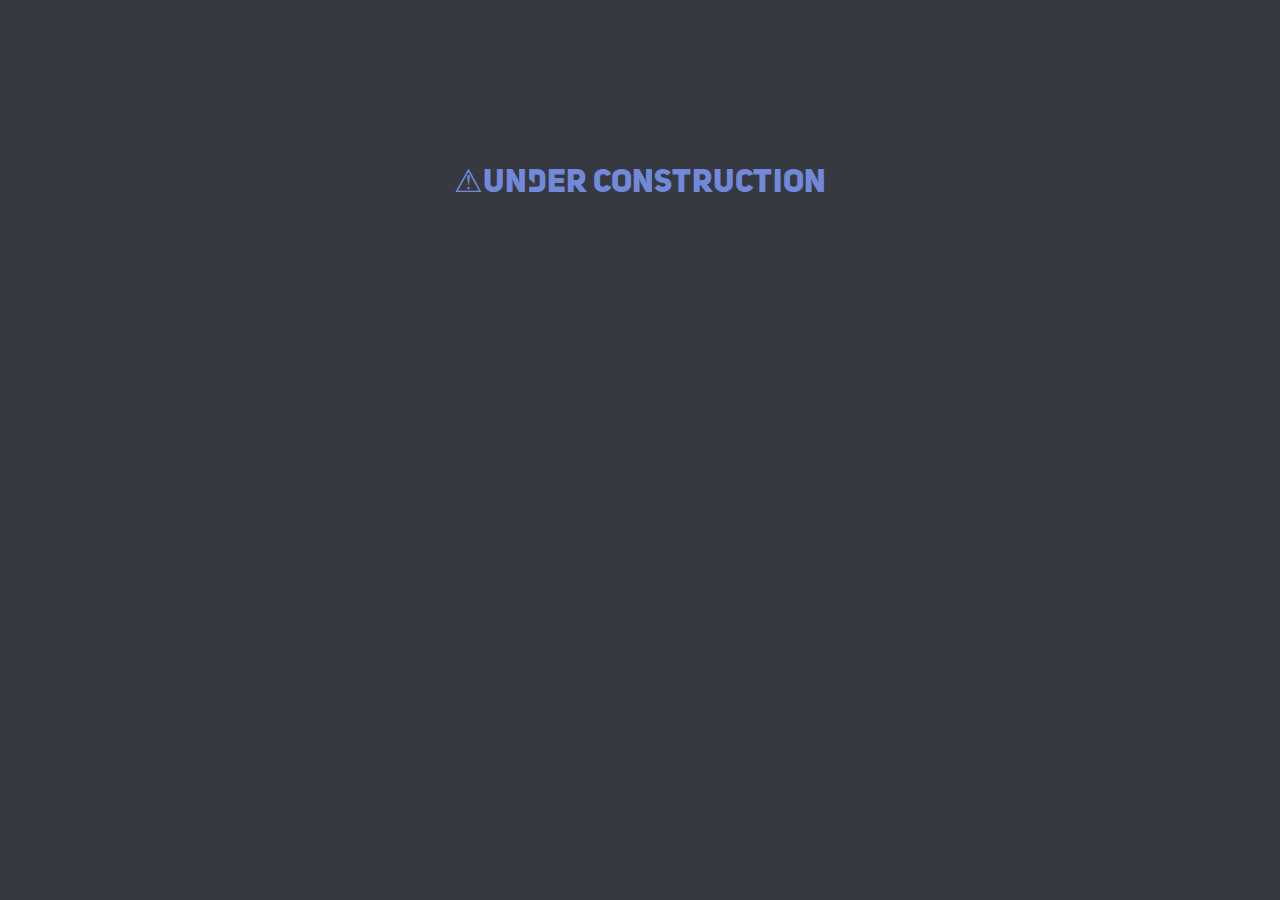
<file: index.html>
<!DOCTYPE html>
<html>
	<head>
		<title>Moyaiu</title>
		<meta charset="utf-8" />
		<meta name="viewport" content=" width=device-width, initial-scale=1" />
		<meta
			http-equiv="X-UA-Compatible"
			content="IE=edge"
			SameSite="strict"
		/>
		<meta property="og:url" content="https://moyaiu.github.io/" />
		<meta property="og:type" content="website" />
		<meta
			name="description"
			content="The official website for moyaiu, the discord bot."
		/>
		<meta property="og:title" content="Moyaiu Bot" />
		<meta property="og:description" content="the greatest stone" />
		<meta property="og:locale" content="en_US" />
		<meta property="og:image" content="/img/logo" />
		<meta property="og:color" content="#7289da" />
		<link rel="manifest" href="./manifest.json" />
		<link rel="shortcut icon" type="image/png" href="img/logo.png" />
		<link rel="stylesheet" type="text/css" href="style.css" />
		<link style="font-family: text" rel="stylesheet" />
		<link style="font-family: text" rel="stylesheet" />
		<script
			src="https://twemoji.maxcdn.com/v/latest/twemoji.min.js"
			crossorigin="anonymous"
		></script>
		<script>
			window.onload = function () {
				twemoji.parse(document.body, { folder: "svg", ext: ".svg" })
			}
		</script>
	</head>
	<body>
		<!--		<header>
			<div id="logo">
				<a href="/"><img src="/img/logo.png" alt="Moyaiu Logo" /></a>
			</div>
			<nav id="main-nav">
				<ul>
					<li style="list-style: none">
						<a href="/news" style="font-family: discord">NEWS</a>
					</li>
					<li style="list-style: none">
						<a
							href="https://discord.gg/jsmDKRBq5b"
							style="font-family: discord"
							>Support</a
						>
					</li>
					<li style="list-style: none">
						<a
							href="https://canary.discord.com/api/oauth2/authorize?client_id=919123280705757204&permissions=8&scope=bot%20applications.commands"
							style="font-family: discord; color: #43b581"
							>INVITE</a
						>
					</li>
				</ul>
			</nav>
			<h1 style="pointer-events: none; font-family: discord">MOYAIU</h1>
		</header>
		<section id="home">
			<h1 class="moyaiu_title" style="font-family: discord">MOYAIU</h1>
			<h2 id="moyaiu_subtitle" style="font-family: discord">
				the greatest stone
			</h2>
		</section>
		<a
			class="btn"
			id="greenbtn"
			style="margin-left: 30%; top: 32px; position: relative"
			href="https://canary.discord.com/api/oauth2/authorize?client_id=919123280705757204&permissions=8&scope=bot%20applications.commands"
			>Invite</a
		><a
			class="btn"
			id="graybtn"
			style="margin-left: 60%; bottom: 34px"
			href="#cmds"
			>Features</a
		>
		<div class="ad">
			<p>✅Fun Commands</p>
			<p>✅Music</p>
			<p>✅Level System</p>
			<p>✅Slash Commands</p>
			<p>✅Moyai</p>
			<p>✅Unique Stuff</p>
			<p>❌Paywalls/Premium</p>
		</div>
		<br /><br /><br /><br /><br />
		<section id="cmds">
			<h1 class="website_title" style="font-family: discord">Features</h1>
			<hr id="defaultSep" />
			<h2 style="font-family: discord">music</h2>
			<li>Music Filters</li>
			<li>Volume control up to 500%</li>
			<li>Minimal lag</li>
			<br />
		</section>
		<hr id="defaultSep" />
		<section id="about"></section>
		<section id="cmds">
			<h1 class="website_title" style="font-family: discord">Commands</h1>
			<h3 style="font-family: discord">Music</h3>
			<p>
				autoplay, back, clear-queue, filter, leave, loop, musicsearch,
				nowplaying, pause, play, queue, remove, resume, seek, skip,
				stop, volume
			</p>
			<h3 style="font-family: discord">Fun</h3>
			<p>
				8ball, dumb, eject, gamer, hack, penis, say, sussyrate, tell,
				socialcredit
			</p>
			<h3 style="font-family: discord">Misc</h3>
			<p>avatar, help, info, invite, server, suggestion, vote</p>
			<h3 style="font-family: discord">Moderation</h3>
			<p>clear, slowmode</p>
			<h3 style="font-family: discord">Level</h3>
			<p>leaderboard, rank, setlevel</p>
		</section>
		<hr id="defaultSep" />
		<section id="cmds">
			<h1 class="website_title" style="font-family: discord">Filters</h1>
			<p>
				8D, Haas, Treble, Vibrato, Karaoke, Mcompand, Subboost,
				Vaporwave, Daycore, Surrounding, Compressor, Softlimiter,
				Chorus2d, Fadein, Ultrabass, Echo, Earrape, Gate, Phaser,
				Tremolo, Reverse, Flanger, Pulsator, Bassboost, Nightcore,
				Normalizer, Mono, Expander, Chorus, Chorus3d, 3D, High, Robot
			</p>
		</section>
		<hr id="defaultSep" />
		<h1 class="website_title" style="font-family: discord">become moyai</h1>
		<div class="buttonContainer">
			<a
				class="inviteLink"
				href="https://canary.discord.com/api/oauth2/authorize?client_id=919123280705757204&permissions=8&scope=bot%20applications.commands"
			>
				<button
					type="button"
					class="btn sizeMedium"
					id="greenbtn"
					href="https://canary.discord.com/api/oauth2/authorize?client_id=919123280705757204&permissions=8&scope=bot%20applications.commands"
				>
					Invite
				</button>
			</a>
		</div>
		<br />
		<br />
		<br />
		<footer>
			<style>
				footer {
					background-color: #292b2f;
				}
			</style>

			<br />
			<h4
				style="
					font-family: discord;
					color: #7d92dd;
					bottom: 50%;
					position: relative;
					text-align: center;
				"
			>
				Other Projects
			</h4>
			<li style="list-style: none; text-align: center">
				<a href="https://github.com/moyaiu/OldCord">OldCord</a>
			</li>
			<li style="list-style: none; text-align: center">
				<a href="https://github.com/moyaiu/moyaiu-game">Moyaiu Game</a>
			</li>
			<p id="copyright" style="pointer-events: none">
				&copy; 2021 - 2022 Moyaiu Inc.
			</p>
		</footer>
	-->
		<h1>⚠Under Construction</h1>
	</body>
</html>
</file>
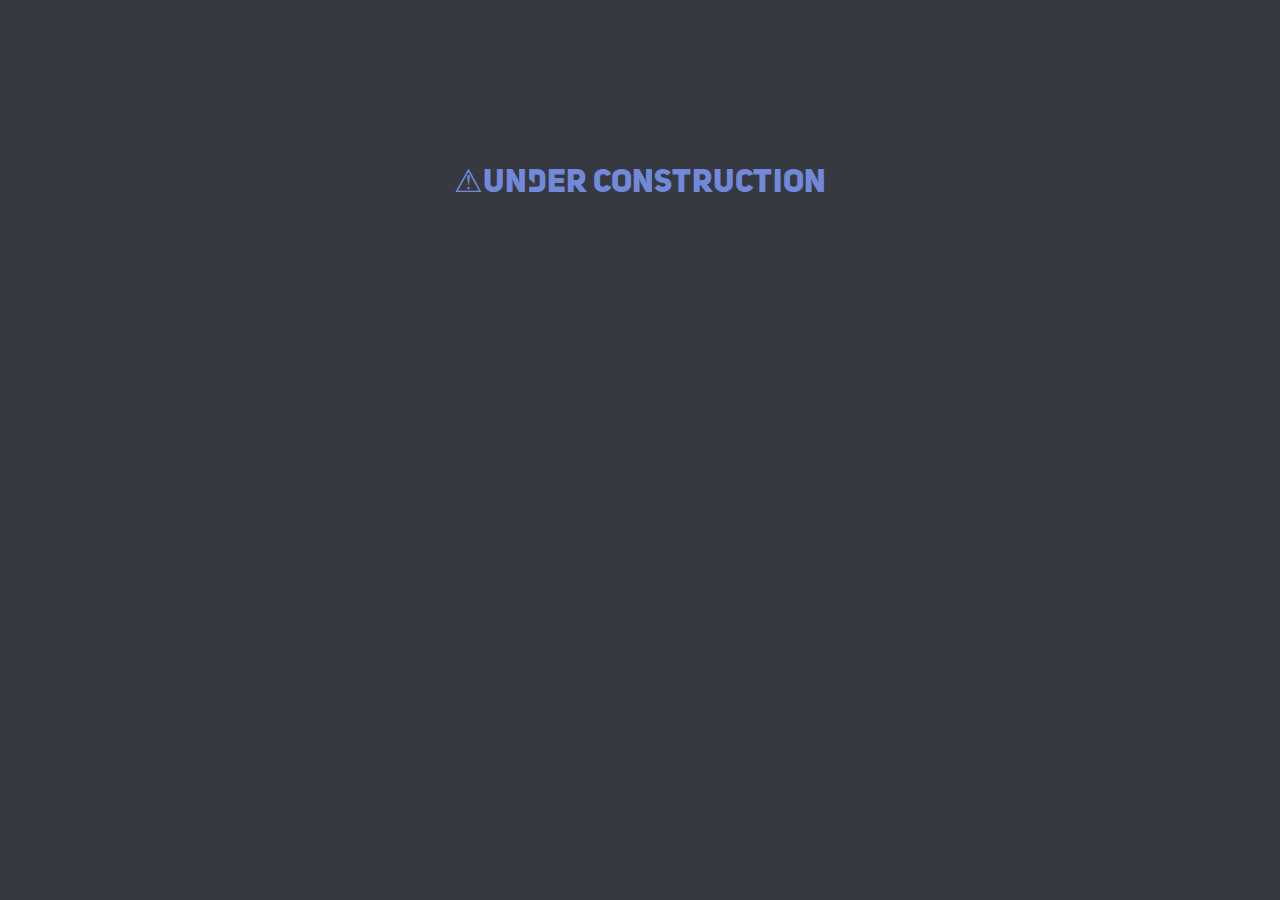
<file: news.html>
<!DOCTYPE html>
<html>
	<head>
		<title>Moyaiu News</title>
		<link rel="shortcut icon" type="image/jpg" href="img/logo.png" />
		<meta charset="utf-8" />
		<meta name="viewport" content=" width=device-width, initial-scale=1" />
		<link rel="stylesheet" type="text/css" href="style.css" />
		<meta http-equiv="X-UA-Compatible" content="IE=edge" />
		<meta
			property="og:url"
			content="https://canary.discord.com/api/oauth2/authorize?client_id=919123280705757204&permissions=8&scope=bot%20applications.commands"
		/>
		<meta property="og:title" content="Moyaiu Bot" />
		<meta property="og:description" content="🗿" />
		<meta
			property="og:image"
			content="https://cdn.Discordapp.com/avatars/800830711367467040/95961e28cef08b325b5b4b45496276c9.webp?size=4096"
		/>
		<meta property="og:color" content="114, 137, 218" />
		<link style="font-family: text" rel="stylesheet" />
		<link style="font-family: text" rel="stylesheet" />
		<script
			src="https://twemoji.maxcdn.com/v/latest/twemoji.min.js"
			crossorigin="anonymous"
		></script>
		<script>
			window.onload = function () {
				twemoji.parse(document.body, { folder: "svg", ext: ".svg" })
			}
		</script>
	</head>

	<body>
	<!--	<header>
			<div id="logo">
				<a href="/"><img src="img/logo.png" alt="Moyaiu logo" /></a>
			</div>
			<nav id="main-nav">
				<ul>
					<li style="list-style: none">
						<a href="/" style="font-family: Discord">HOME</a>
					</li>
					<li style="list-style: none">
						<a
							href="https://Discord.gg/jsmDKRBq5b"
							style="font-family: Discord"
							>Support</a
						>
					</li>
					<li style="list-style: none">
						<a
							href="https://canary.Discord.com/api/oauth2/authorize?client_id=919123280705757204&permissions=8&scope=bot%20applications.commands"
							style="
								font-family: Discord;
								color: var(--green);
							"
							>INVITE</a
						>
					</li>
				</ul>
			</nav>
			<h1 style="pointer-events: none; font-family: Discord">
				MOYAIU
			</h1>
		</header>
		<h1 class="moyaiu_title" style="font-family: Discord">MOYAIU</h1>
		<h2 id="moyaiu_subtitle" style="font-family: Discord">
			news 📰
		</h2>
		<hr id="defaultSep" />
		<h1 style="text-align: center; font-size: 50px">
			Chinoyai (5.0) Changelog
		</h1>
		<h2>Social Credit System</h4>
		<li>Give others your social credit with /socialcredit give</li>
		<li>Steal someones social credit with /socialcredit steal</li>
		<li>
			See your and someone elses Social credit with /socialcredit show
		</li>
		<li>
			See your and someone elses Social credit with /socialcredit show
		</li>
		<li>
			You can gain social credit by saying good things to ppl, and saying
			good things about the CCP and Moyais!
		</li>

		<h2>Settings</h1>
		<p>Now you can toggle features on and off!</p>
		<br />
		<p>current settings</p>
		<li>Level</li>
		<li>Social Credit</li>
		<br />
		You can toggle settings with /settings edit option> true/false and see
		the current settings with /settings show
		<h1>Other Additions</h1>
		<li>Added /musicsearch</li>
		<li>
			Moyaiu switched to a new account!
			<a
				href="https://canary.Discord.com/api/oauth2/authorize?client_id=919123280705757204&permissions=8&scope=bot%20applications.commands"
				>Invite</a
			>
		</li>
		<section id="cmds">
			<h3
				id="moyaiu_subtitle"
				style="font-family: Discord; color: #7289da"
			></h3>
		</section>
		<hr id="defaultSep" />
		
		<footer>
			<br />
			<p id="copyright" style="pointer-events: none">
				&copy; 2021 - 2022 Moyaiu Inc.
			</p>
		</footer>
	-->
	<h1>⚠under construction</h1>
	</body>
</html>
</file>
<file: style.css>
:root {
	--blurple: #7289da;
	--green: #43b581;
	--gray: #4f545c;
	--red: #f04747;
}

/* Main */
html,
body {
	background-color: #36393f;
	scroll-behavior: smooth;
	margin-top: 70px;
	align-content: center;
	align-items: center;
	vertical-align: baseline;
	text-align: justify;
	justify-items: center;
	text-justify: distribute-all-lines;
}

button {
	margin-left: 650px;
}
.buttonContainer {
	width: 1px;
}
li {
	list-style: disc;
	font-family: "text", sans-serif;
}
#logo {
	transition: 0.2s;
}
h1,
h2,
h3,
h4,
h5,
h6 {
	font-family: "discord";
	color: #7289da;
	font-weight: 100;
	text-align: center;

	justify-content: center;
}
a {
	color: #7b95f1;
	font-family: "text2", sans-serif;
	font-weight: 500;
	text-decoration: none;
}
p,
li {
	font-family: "text2", sans-serif;
	font-size: large;
	color: #dcddde;
	text-decoration: none;
	font-weight: 100;
	margin-left: 80px;
	justify-content: center;
	display: justify;
	text-justify: auto;
}
.hrlol {
	margin: 0px;
	height: 2px;
	width: 175px;
	background: #42454a;
	border: 0;
	margin: 0;
}
#defaultSep {
	margin: 0;
	height: 2px;
	border: 0;
	background: #42454a;
}
#cmds {
	font-family: "text2", sans-serif;
	color: #7289da;
	font-weight: 500;
}
/* Buttons*/
.btn {
	background-color: var(--blurple);
	border-style: hidden;
	height: 30px;
	width: 100px;
	transition: 0.2s;
	border-radius: 4px;
	padding: 2px 16px;
	font-family: "text3", sans-serif;
	font-weight: 500;
	font-size: larger;
	color: #ffffff;
	text-decoration: none;
	display: grid;
	text-align: center;
	font-size: larger;
	opacity: 1;
}
.btn:hover {
	border-style: hidden;
	transition: 0.2s;
	cursor: pointer;
	background-color: #677bc4;
}

.btn:active {
	border-style: hidden;
	transition: 0.2s;
	cursor: pointer;
	background-color: #5b6eae;
}
#greenbtn {
	background-color: var(--green);
}
#greenbtn:hover {
	background-color: #3ca374;
}
#greenbtn:active {
	background-color: #369167;
}
#graybtn {
	background-color: var(--gray);
}
#graybtn:hover {
	opacity: 1;
	background-color: #5d6269;
}
#graybtn:active {
	background-color: #72767d;
}
#redbtn {
	background-color: var(--red);
}
#redbtn:hover {
	background-color: #d84040;
}
#redbtn:active {
	background-color: #c03939;
}

/* Header */
header {
	width: 100%;
	height: 69px;
	position: fixed;
	top: 0;
	left: 0;
	background: #292b2f;
	z-index: 1;
	box-shadow: 0 2px 10px 0 rgba(0, 0, 0, 0.2), 0 0 0 1px rgba(32, 34, 37, 0.6);
}
#logo {
	width: 50px;
	float: left;
	margin: 5px 0 0 25px;
}
#logo:hover {
	opacity: 0.8;
}
#logo img {
	margin-top: 2px;
	width: 100%;
}
header nav {
	float: right;
	margin: 10px 30px 0 0;
	margin-top: 15px;
}
header nav ul li:hover {
	opacity: 0.8;
}
header nav ul li {
	transition: 0.2s;
	float: left;
	margin-left: 16px;
}
header nav ul {
	margin-top: 10px;
}
header h1 {
	text-align: left;
	font-size: 25px;
	margin-left: 85px;
	margin-top: 18px;
}
/* Main*/
#copyright {
	text-align: center;
}
.moyaiu_title {
	margin-top: 20px;
	font-size: 150px;
	text-align: center;
	margin: 0px;
	font-family: "discord";
	font-weight: 100;
}

#moyaiu_subtitle {
	font-size: 30px;
	margin-top: 0px;
	text-align: center;
	font-family: "discord";
	font-weight: 100;
}
.website_title {
	font-size: 25px;
}
#invitelink {
	text-align: center;
	margin-bottom: -25px;
	color: var(--blurple);
	font-family: "discord";
}
.hrlol {
	margin: 0px;
	height: 2px;
	width: 175px;
	background: #42454a;
	border: 0;
	margin: 0;
}
#defaultSep {
	margin: 0;
	height: 2px;
	border: 0;
	background: #42454a;
}
.sizeTiny-EgeIrh {
	width: 52px;
	height: 24px;
	min-width: 52px;
	min-height: 24px;
}
.sizeSmall {
	width: 60px;
	height: 32px;
	min-width: 60px;
	min-height: 32px;
}
.sizeMedium {
	width: 96px;
	height: 38px;
	min-width: 96px;
	min-height: 38px;
	text-align: center;
	justify-content: center;
}
.sizeLarge {
	width: 130px;
	height: 44px;
	min-width: 130px;
	min-height: 44px;
}
.sizeXlarge-2yFAlZ {
	width: 148px;
	height: 50px;
	min-width: 148px;
	min-height: 50px;
	font-size: 16px;
	line-height: normal;
	padding: 2px 20px;
}
.sizeMin-1mJd1x {
	display: inline;
	width: auto;
	height: auto;
	padding: 2px 4px;
}
.sizeMax-1Mj0eU {
	width: 100%;
	height: 100%;
	min-width: 100%;
	min-height: 100%;
	font-size: 16px;
}
.servers {
	height: 900px;
	width: 50px;
}
/* Emotes */
img.emoji {
	height: 1em;
	width: 1em;
	margin: 0 0.05em 0 0.1em;
	vertical-align: -0.1em;
	cursor: text;
}
/* Fonts*/
@font-face {
	font-family: "discord";
	src: url("/fonts/discord.woff2") format("woff2"),
		url("/fonts/discord.woff") format("woff");
	font-style: normal;
}
* {
	font-weight: 100;
}
@font-face {
	font-family: "Uni Sans Heavy";
	src: url("/fonts/title.woff2") format("woff2"),
		url("/fonts/title.woff") format("woff");
	font-weight: normal;
	font-style: normal;
}
@font-face {
	font-family: "text";
	src: url("./fonts/text.woff") format("woff");
	font-weight: 100;
	font-style: normal;
}
@font-face {
	font-family: "text2";
	src: url("./fonts/text2.woff") format("woff");
	font-style: normal;
	font-weight: bolder;
}
@font-face {
	font-family: "text3";
	src: url("./fonts/text3.woff") format("woff");
	font-weight: 400;
	font-style: normal;
}
@font-face {
	font-family: "text4";
	src: url("./fonts/text4.woff") format("woff");
	font-weight: bolder;
	font-style: normal;
}
@font-face {
	font-family: "whitney semibold";
	src: url("./fonts/whitney\ semibold.woff") format("woff");
	font-weight: 500;
	font-style: normal;
}
@font-face {
	font-family: "whitney medium";
	src: url("./fonts/whitney\ medium.woff") format("woff");
	font-weight: 600;
	font-style: normal;
}
/* Responsive*/
@media screen and (max-width: 1024px) {
	#moyaiu_subtitle {
		font-size: 30px;
		margin-top: 0px;
		text-align: center;
		font-family: "discord";
		font-weight: 100;
	}
	.moyaiu_title {
		font-size: 99px !important;
		text-align: center;
		font-family: "discord";
		margin-top: 150px;
	}

	header {
		width: 100% !important;
		height: auto;
		position: fixed;
		top: 0;
		left: 0;
		background: #292b2f;

		font-size: 10px;
	}
	#logo {
		margin-top: 5px;
		width: 50px;
	}
	#greenbtn {
		margin-left: 10%;
		background-color: var(--green);
	}
	header nav {
		float: right;
		position: absolute;
		margin: 13px;
		margin-top: 1px;
		margin-left: 50%;
		font-size: 5px !important ;
	}
	header nav ul li:hover {
		opacity: 0.5;
	}
	header nav ul li {
		transition: 0.2s;
		float: right;
		margin-left: 16px;
		font-size: 1px;
	}
	header nav ul {
		margin-top: 5px;
	}
	header nav ul a {
		font-size: 2000%;
	}

	#main-nav {
		font-size: 10px;
		text-decoration: none;
	}
	#home h1 {
		font-size: 160px;
	}
	#home h2 {
		font-size: 150;
	}
	h3 {
		padding-top: 3px;
	}

	header a {
		font-size: 30px;
	}
	header h1 {
		font-size: 30px;
	}
	h1 {
		font-size: smaller;
	}
	p {
		font-size: 20px;
	}
	html,
	body {
		margin: 3px;
		padding: 0;
		text-align: center;
		background-color: #36393f;
		text-rendering: optimizeSpeed;
	}
	.btn {
		background-color: var(--blurple);
		border-style: hidden;
		height: 30px;
		width: 100px;
		transition: 0.2s;
		border-radius: 4px;
		padding: 2px 16px;
		font-family: "text3", sans-serif;
		font-weight: 500;
		font-size: larger;
		color: #ffffff;
		text-decoration: none;
		display: block;
		text-align: center;
		font-size: larger;
		opacity: 1;
	}
	a {
		font-size: 20px;
	}
}

/**Scrollbar*/

/* width */
::-webkit-scrollbar {
	width: 9px;
}

/* Track */
::-webkit-scrollbar-track {
	background: #2e3338;
	border-radius: 10px;
	margin-right: 69px;
	border: solid 3px #2e3338;
	padding-right: 17px;
}

/* Handle */
::-webkit-scrollbar-thumb {
	background: #202225;
	border-radius: 9999px;
	max-height: 20px;
	padding-right: 17px;
}
/**selection*/
::selection {
	background-color: #7289da;
	color: #fff;
}
strong {
	font-weight: 600;
}
</file>
